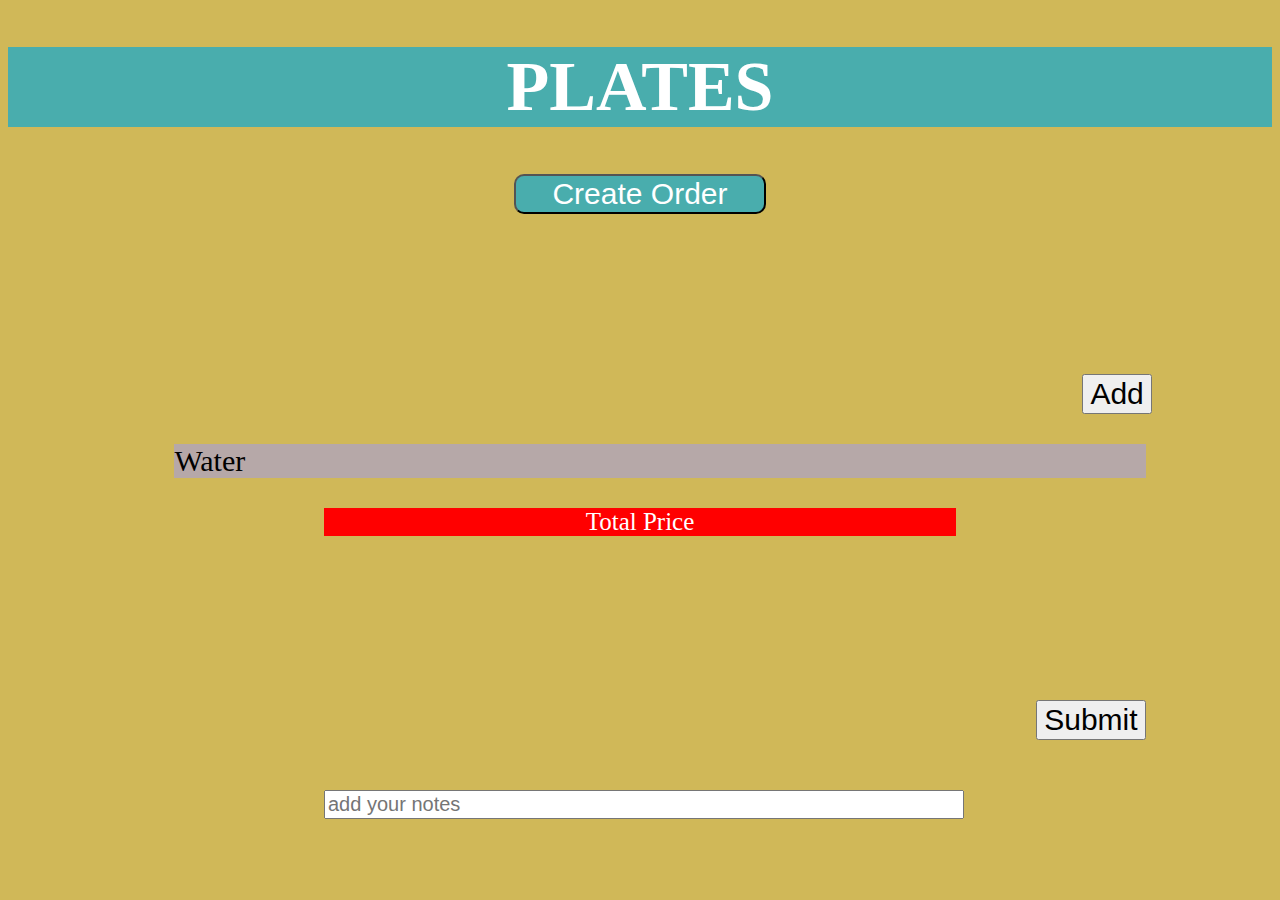
<file: Restaurant1/submit/index.html>
<!DOCTYPE html>
<html lang="en">
<head>
    <meta charset="UTF-8">
    <meta http-equiv="X-UA-Compatible" content="IE=edge">
    <meta name="viewport" content="width=device-width, initial-scale=1.0">
    <title>Document</title>
    <link rel="stylesheet" href="style2.css">
    <script src="./jv.js"></script>
</head>
<body>
    
   
    <div id="plates">
        <h1> PLATES </h1>
    </div>
    <button id="create" onclick="print()">Create Order</button>
    <div id="visibl">
        <div>
        <label>Appetizers: </label>
        <select id="api" ></select>
        </div>
        <div>
        <label>Main: </label>
        <select id="main"></select>
        </div>
        <div>
        <label>Drinks: </label>
        <select id="drinks"></select>
        </div>
        <div>
        <label>Dessert: </label>
        <select id="dessert"></select>
        </div>
        </div>
    <button id="add" onclick="newElement()">Add</button>
    <ul id="myUL">
        <li>Water</li>
    </ul>
    <div id="flex">
    <p id="total">Total Price</p>
    <p id="prices"></p>
    </div>
    <button id="submit" onclick="submit()">Submit</button>
    <input id="myInput" type="text" placeholder="add your notes" value="">
</body>
</html>
</file>
<file: Restaurant1/submit/style2.css>
body{
    background-color: rgb(208, 184, 88);
}
input{
    width: 50%;
    height: 25%;
    font-size: 20px;
    margin:50px 0 0 25%;
}
#plates{
    background-color: rgb(73, 173, 173);
    color: white;
    height: auto;
    text-align: center;
    font-size: 35px;
}
#visibl{
    margin-top:70px;
    visibility: hidden;
    display: flex;
    justify-content:space-around;
    flex-wrap: wrap;
    flex-direction:row; 
}
#create{
    width: 20%;
    height: auto;
    background-color:rgb(73, 173, 173);
    color: white;
    border-radius: 10px;
    font-size: 30px;
    text-align: center;
    margin-left: 40%;
}
#create:hover{
    background-color: rgb(5, 77, 77);
    transition: 0.7s;
}
select,label{
    width: 150px;
    height: 40px;
    font-size: 30px;
}
#add{
    height: 25%;
    font-size: 30px;
    margin-top: 50px;
    margin-left: 85%;
}
#myUL{
    margin-left: 10%;
    margin-right: 10%;
    font-size: 30px;
}
.close{
    color:black;
    float: right;
    font-size: 25px;
}

ul{
    list-style-type: none;
}
ul li:nth-child(odd) {
    background: #b6a8a8;
}
.final{
    text-align:right ;
}
#total,#prices{
    background-color: red;
    color: white;
    font-size: 25px;
    text-align: center;
    margin:0 0 0 25%;
    width: 50%;
}

#submit{
float: right;
margin:13% 10% 0px 100px;
font-size: 30px;
}
@media screen and (max-width:520px){
    #flex{
        display: flex;
        flex-wrap: wrap;
    }
    #create{
        font-size: 15px;
        width: auto;
    }
    #add{
        font-size: 15px
    }
    #plates{
        font-size: 20px;
    }
    select,label{
        height: 20px;
        width: 80px;
        font-size: 15px;
    }
    #myUL,#submit{
        font-size: 15px;
    }
    .close{
        font-size: 12px;
        height: 15px;

    }
}
</file>
